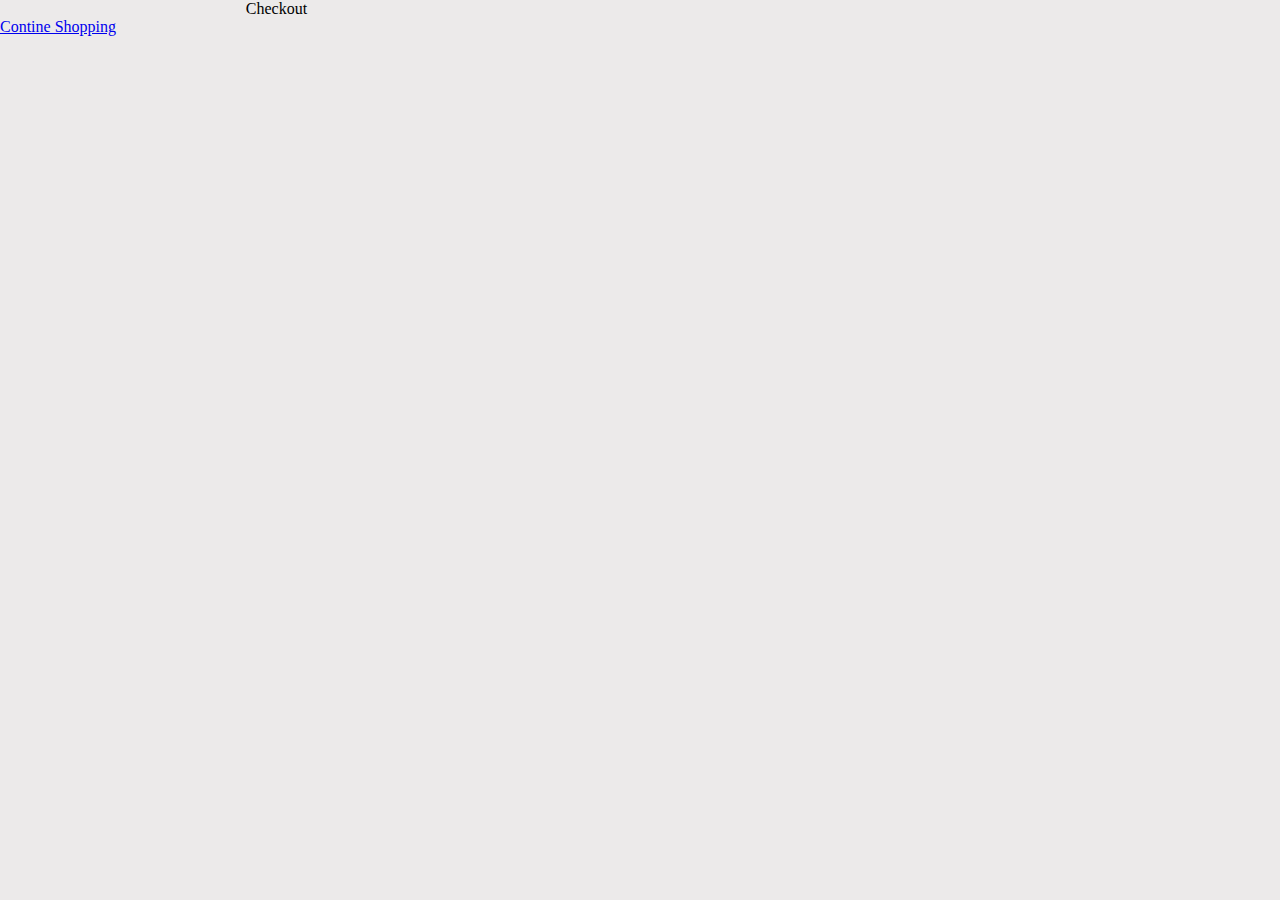
<file: cart.html>
<!DOCTYPE html>
<html lang="en">

<head>
  <meta charset="UTF-8">
  <meta name="viewport" content="width=device-width, initial-scale=1.0">
  <link rel="stylesheet" href="https://cdnjs.cloudflare.com/ajax/libs/font-awesome/6.4.2/css/all.min.css"
    integrity="sha512-z3gLpd7yknf1YoNbCzqRKc4qyor8gaKU1qmn+CShxbuBusANI9QpRohGBreCFkKxLhei6S9CQXFEbbKuqLg0DA=="
    crossorigin="anonymous" referrerpolicy="no-referrer" />
  <link href="https://cdn.jsdelivr.net/npm/bootstrap@5.3.2/dist/css/bootstrap.min.css" rel="stylesheet"
    integrity="sha384-T3c6CoIi6uLrA9TneNEoa7RxnatzjcDSCmG1MXxSR1GAsXEV/Dwwykc2MPK8M2HN" crossorigin="anonymous">
  <link rel="stylesheet" href="style.css">
  <title>Cart</title>
</head>

<body>

  <div id="cartContainer" class="d-flex flex-column align-items-center p-4 mb-4" style="width: 100%">

  </div>

  <div style="display: flex; justify-content: space-around; width: 90%; margin: auto">
    <span id="checkout" class="btn btn-success">Checkout</span>
    <div id="total-price"></div>
    <span id="clear-cart" onClick="emptyCart()"></span>
  </div>

  <div class="d-flex m-5">
    <a class="btn btn-info text-decoration-none text-white fw-bold" href="index.html">Contine Shopping</a>
  </div>

  <script src="https://cdn.jsdelivr.net/npm/@popperjs/core@2.11.8/dist/umd/popper.min.js"
    integrity="sha384-I7E8VVD/ismYTF4hNIPjVp/Zjvgyol6VFvRkX/vR+Vc4jQkC+hVqc2pM8ODewa9r"
    crossorigin="anonymous"></script>
  <script src="https://cdn.jsdelivr.net/npm/bootstrap@5.3.2/dist/js/bootstrap.min.js"
    integrity="sha384-BBtl+eGJRgqQAUMxJ7pMwbEyER4l1g+O15P+16Ep7Q9Q+zqX6gSbd85u4mG4QzX+"
    crossorigin="anonymous"></script>
  <script src="js/products.js"></script>
  <script src="js/auth.js"></script>
  <script src="js/cart.js"></script>
</body>

</html>
</file>
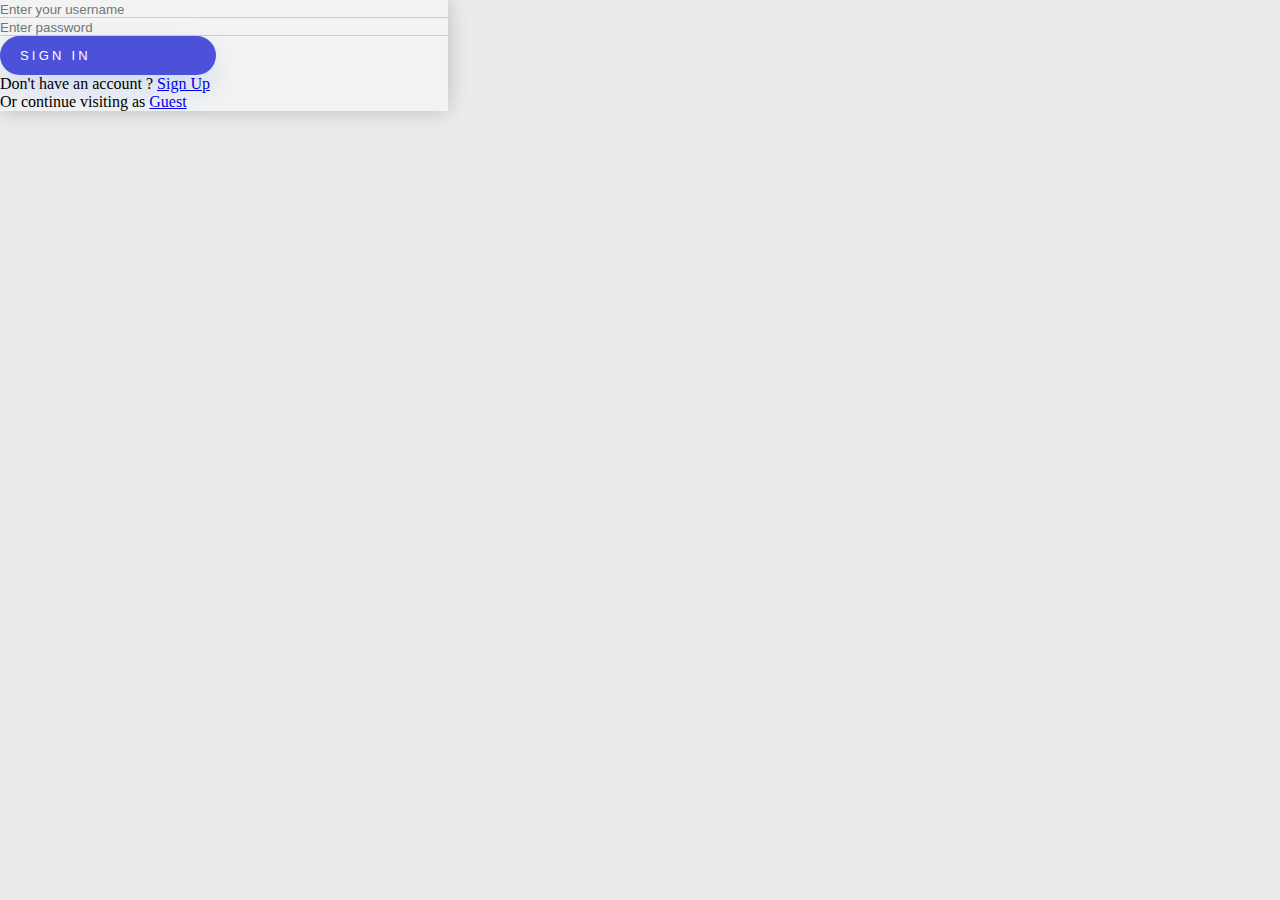
<file: login.html>
<!doctype html>
<html lang="en">

<head>
  <meta charset="utf-8">
  <meta name="viewport" content="width=device-width, initial-scale=1, shrink-to-fit=no">
  <link rel="stylesheet" href="https://cdnjs.cloudflare.com/ajax/libs/font-awesome/6.4.2/css/all.min.css"
    integrity="sha512-z3gLpd7yknf1YoNbCzqRKc4qyor8gaKU1qmn+CShxbuBusANI9QpRohGBreCFkKxLhei6S9CQXFEbbKuqLg0DA=="
    crossorigin="anonymous" referrerpolicy="no-referrer" />
  <link href="https://cdn.jsdelivr.net/npm/bootstrap@5.3.2/dist/css/bootstrap.min.css" rel="stylesheet"
    integrity="sha384-T3c6CoIi6uLrA9TneNEoa7RxnatzjcDSCmG1MXxSR1GAsXEV/Dwwykc2MPK8M2HN" crossorigin="anonymous">
  <link rel="stylesheet" href="style.css">

  <title>Contact Form #10</title>
</head>

<body>

  <div class="auth-container d-flex flex-column justify-content-center vh-100 align-items-center">
    <div class="row w-100">
      <div class="d-flex flex-column align-items-center justify-content-center ">
        <div class="form h-100 contact-wrap px-5 py-4">
          <span class="d-flex justify-content-center"><i class="fa-solid fa-house-user" style="color:rgb(76, 81, 218); font-size: 64px;"></i></span>
          <form method="post" id="contactForm" name="contactForm">
            <div class="row flex-column mt-5">
              <div class="col-md-12 form-group mb-3">
                <input type="text" class="auth-form-control" name="username" id="login-username" placeholder="Enter your username">
              </div>
            </div>
            <div class="row">
              <div class="col-md-12 form-group mb-3">
                <input type="password" class="auth-form-control" name="subject" id="login-password"
                  placeholder="Enter password">
              </div>
            </div>
            <input value="Sign In" class="auth-btn btn-block btn-primary rounded-0 px-4 w-100 mt-4 fw-bold text-center btn" onclick="login()">
          </form>
          <div class="form-footer text-center mt-4">
            <p>Don't have an account ?
            <a href="signup.html" class="text-decoration-none mx-4">Sign Up</a></p>
          </div>
          <div class="text-center"><p>Or continue visiting as <a class="text-decoration-none mx-4" href="index.html">Guest</a></p></div>
        </div>
      </div>
    </div>
  </div>

  <script src="https://cdn.jsdelivr.net/npm/@popperjs/core@2.11.8/dist/umd/popper.min.js"
    integrity="sha384-I7E8VVD/ismYTF4hNIPjVp/Zjvgyol6VFvRkX/vR+Vc4jQkC+hVqc2pM8ODewa9r"
    crossorigin="anonymous"></script>
  <script src="https://cdn.jsdelivr.net/npm/bootstrap@5.3.2/dist/js/bootstrap.min.js"
    integrity="sha384-BBtl+eGJRgqQAUMxJ7pMwbEyER4l1g+O15P+16Ep7Q9Q+zqX6gSbd85u4mG4QzX+"
    crossorigin="anonymous"></script>
    <script src="js/auth.js"></script>

</body>

</html>
</file>
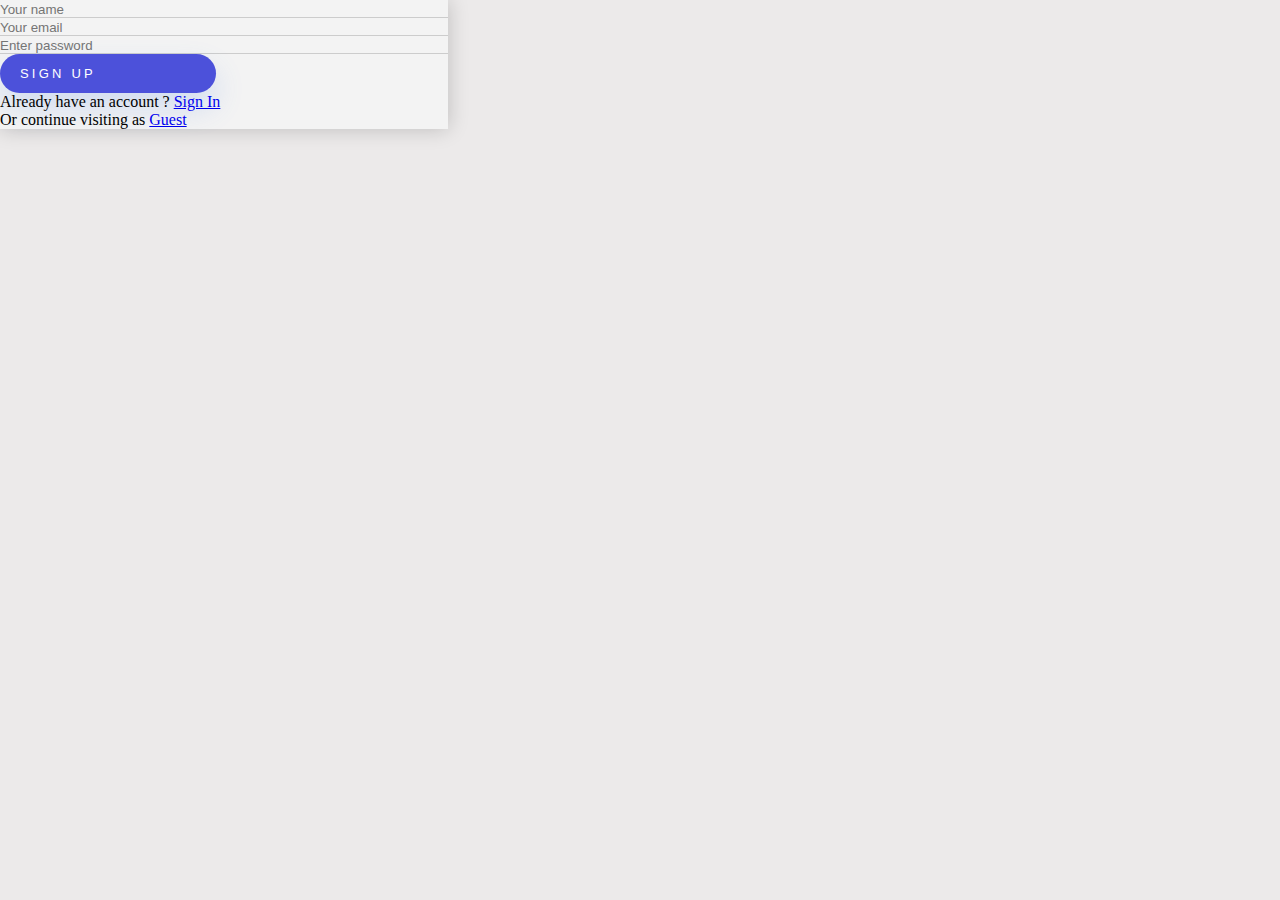
<file: signup.html>
<!doctype html>
<html lang="en">

<head>
  <!-- Required meta tags -->
  <meta charset="utf-8">
  <meta name="viewport" content="width=device-width, initial-scale=1, shrink-to-fit=no">
  <link rel="stylesheet" href="https://cdnjs.cloudflare.com/ajax/libs/font-awesome/6.4.2/css/all.min.css"
    integrity="sha512-z3gLpd7yknf1YoNbCzqRKc4qyor8gaKU1qmn+CShxbuBusANI9QpRohGBreCFkKxLhei6S9CQXFEbbKuqLg0DA=="
    crossorigin="anonymous" referrerpolicy="no-referrer" />
  <link href="https://cdn.jsdelivr.net/npm/bootstrap@5.3.2/dist/css/bootstrap.min.css" rel="stylesheet"
    integrity="sha384-T3c6CoIi6uLrA9TneNEoa7RxnatzjcDSCmG1MXxSR1GAsXEV/Dwwykc2MPK8M2HN" crossorigin="anonymous">
  <link rel="stylesheet" href="style.css">

  <title>Contact Form #10</title>
</head>

<body>
  <div class="auth-container d-flex flex-column justify-content-center align-items-center vh-100">
    <div class="row w-100">
      <div class="d-flex flex-column align-items-center justify-content-center ">
        <div class="form h-100 contact-wrap px-5 py-4">
          <span class="d-flex justify-content-center"><i class="fa-solid fa-house-user" style="color:rgb(76, 81, 218); font-size: 64px;"></i></span>
          <form method="post" id="contactForm" name="contactForm">
            <div class="row flex-column mt-5">
              <div class="col-md-12 form-group mb-3">
                <input type="text" class="auth-form-control" name="username" id="signup-username" placeholder="Your name">
              </div>
              <div class="col-md-12 form-group mb-3">
                <input type="login-email" class="auth-form-control" name="email" id="signup-email" placeholder="Your email">
              </div>
            </div>
            <div class="row">
              <div class="col-md-12 form-group mb-3">
                <input type="password" class="auth-form-control" name="password" id="signup-password"
                  placeholder="Enter password">
              </div>
            </div>
            <input value="Sign Up" class="auth-btn btn-block btn-primary rounded-0 px-4 w-100 mt-4 fw-bold text-center btn" onclick="register()"/>
          </form>
          <div class="form-footer text-center mt-4">
            <p>Already have an account ?
          <a href="login.html"  class="text-decoration-none ms-3">Sign In</a></p>
          </div> 
          <div class="text-center"><p>Or continue visiting as <a class="text-decoration-none ms-3" href="index.html">Guest</a></p></div>
        </div>
      </div>
    </div>
  </div>

  <script src="https://cdn.jsdelivr.net/npm/@popperjs/core@2.11.8/dist/umd/popper.min.js"
    integrity="sha384-I7E8VVD/ismYTF4hNIPjVp/Zjvgyol6VFvRkX/vR+Vc4jQkC+hVqc2pM8ODewa9r"
    crossorigin="anonymous"></script>
  <script src="https://cdn.jsdelivr.net/npm/bootstrap@5.3.2/dist/js/bootstrap.min.js"
    integrity="sha384-BBtl+eGJRgqQAUMxJ7pMwbEyER4l1g+O15P+16Ep7Q9Q+zqX6gSbd85u4mG4QzX+"
    crossorigin="anonymous"></script>

  <script src="js/auth.js"></script>

</body>

</html>
</file>
<file: style.css>
* {
  margin: 0;
  padding: 0;
  box-sizing: border-box;
}

body {
  background-color: #eceaea;
}

/*************** Start styling header ***************/
.nav-item .fa-bag-shopping {
  font-size: 28px;
  color: #ffffff
}

.top-navigation {
  padding-right: 35px;
  display: flex;
  justify-content: center;
}

.top-navigation-content {
  height: 100%;
  display: flex;
  list-style-type: none;
}

.top-navigation-content li{
  height: 100%;
  display: flex;
  align-items: center;
}

.top-navigation-content a {
  color: rgb(32, 32, 32);
  text-decoration: none;
}

.top-navigation-content .fa-user-cog {
  margin: 0 30px
}

.top-navigation-content sup span {
  width: 8px;
  height: 8px;
  border: 1px solid;
  padding: 6px;
  border-radius: 50%;
}

.top-dropdown-menu-container {
  position: relative;
  
}

.dropdown-content {
  position: absolute;
  top: 3.2em;
  left: -15px;
  z-index: 9999;
  background-color: #dfd9d9;
  box-shadow: 0px 8px 16px 0px rgba(1, 1, 1, 0.2);
  display: flex;
  flex-direction: column;
  justify-content: center;
  align-items: start;
  width: 120px;
  height: 150px;
  padding: 10px 0;
  list-style: none;
}

@media screen and (max-width: 992px) {
  .dropdown-content {
    left: -150px;
    top: -4em
  }
}

/* Style for the dropdown menu links */
.dropdown-content a {
  color: #333;
  padding: 5px 16px;
  text-decoration: none;
  white-space: nowrap; 
  margin-right: 10px;
  font-size: 13px;
}

.dropdown-content span {
  margin-left: 5px
}

/* Change color of links on hover */
.dropdown-content a:hover {
  color: #1f1e1e;
}

.nav-item .fa-heart span  {
  font-size: 12px;
  top: -13px;
  right: -15px;
  width: 20px;
  height: 20px;
  padding-top: 12%;
  border-radius: 50%;
  background-color: red;
  color: #ffffff;
  text-align: center;
}

.nav-item .fa-bag-shopping span  {
  font-size: 12px;
  top: -23px;
  right: -17px;
  width: 20px;
  height: 20px;
  padding-top: 35%;
  border-radius: 50%;
  background-color: red;
  color: #ffffff;
  text-align: center;
}

/*************** End styling header **************/

/*************** Index.html styles ***************/
#product-list {
  display: flex;
  justify-content: center;
  flex-wrap: wrap;
  gap: 30px;
  margin: 50px 0;
  width: 100%;
}

.items-container {
  width: 100%;
  margin-top: 4rem;
  margin-bottom: 4rem;
  display: flex;
  justify-content: center;
  align-items: center;
  column-gap: 10px
}

.item-container {
  background-color: #eceaea;
  width: 13rem;
  height: 340px;
  padding: 1rem;
  border: 1px solid rgba(0, 0, 0, 0.2);
  border-radius: 1rem;
  box-shadow: 2px 9px 14px rgba(0, 0, 0, 0.2);
}

.main-item {
  display: block;
  margin: 0 auto;
}

.item-heading {
  text-transform: capitalize;
}

.item-description {
  margin: .5rem 0;
  font-size: .9rem;
  font-weight: 200;
}

.item-price {
  text-align: center;
  font-size: 2rem;
  margin-bottom: 1rem;
}

.item-price sup {
  color: green;
}

.rating {
  margin: 3px 0;
  display: flex;
  justify-content: space-between;
  align-items: center;
}

.item-cart-btn {
  border: none;
  background-color: transparent;
  margin: 0 auto;
  width: 100%;
  border: 1px;
  font-weight: bold;
  padding: .5rem 1rem;
  background-color: #0dcaf0;
  color: #fff;
  border-radius: 2rem;
  font-size: 1.2rem;
  font-weight: 200;
  position: relative;
  cursor: pointer;
  transition: all .3s linear;
}

.item-cart-btn:hover {
  color: #fff;
  background-color: rgb(160, 110, 206);
}

.product-in-cart {
  text-align: center;
  width: 80%;
  height: 80px;
  display: flex;
  justify-content: center;
  align-items: center;
  margin: 0px auto;
}

/************** Styling login and signup pages *******************/

.text-black {
  color: #000;
}

.heading {
  font-size: 2.5rem;
  font-weight: 900;
}

.auth-form-control {
  width: 100%;
  border: none;
  border-bottom: 1px solid #ccc;
  padding-left: 0;
  padding-right: 0;
  border-radius: 0;
  background: none;
}

.auth-form-control:active,
.auth-form-control:focus {
  outline: none;
  box-shadow: none;
  border-color: #000;
}

.col-form-label {
  color: #000;
  font-size: 13px;
}

.custom-select {
  border: none;
  border-bottom: 1px solid #ccc;
  padding-left: 0;
  padding-right: 0;
  border-radius: 0;
}

.custom-select:active,
.custom-select:focus {
  outline: none;
  box-shadow: none;
  border-color: #000;
}

.auth-btn {
  padding: 12px 20px;
  border: none;
  border-radius: 0;
  font-size: 13px;
  letter-spacing: .2rem;
  text-transform: uppercase;
  border-radius: 30px !important;
}

.auth-btn.btn-primary {
  border-radius: 30px;
  background: rgb(76, 81, 218);
  color: #fff;

  box-shadow: 0 15px 30px 0 rgba(77, 128, 228, 0.2);
}

.auth-btn:hover {
  color: #fff;
}

.auth-btn:active,
.auth-btn:focus {
  outline: none;
  box-shadow: none;
}

.contact-wrap {
  box-shadow: 0 0px 20px 0 rgba(0, 0, 0, 0.2);
  background: #f3f3f3;
}

.contact-wrap .col-form-label {
  font-size: 14px;
  color: #b3b3b3;
  margin: 0 0 10px 0;
  display: inline-block;
  padding: 0;
}

.contact-wrap .form,
.contact-wrap .contact-info {
  padding: 40px;
}

.contact-wrap .contact-info {
  color: rgba(255, 255, 255, 0.5);
}

.contact-wrap .contact-info ul li {
  margin-bottom: 15px;
  color: rgba(255, 255, 255, 0.5);
}

.contact-wrap .contact-info ul li .wrap-icon {
  font-size: 20px;
  color: #fff;
  margin-top: 5px;
}

.contact-wrap .form {
  background: #fff;
}

.contact-wrap .form h3 {
  color: #000;
  font-size: 2rem;
  font-weight: 700;
  margin-bottom: 30px;
}

.contact-wrap .contact-info {
  height: 100vh;
  background-size: cover;
  background-position: center center;
  background-repeat: no-repeat;
}

.contact-wrap .contact-info a {
  position: absolute;
  top: 0;
  bottom: 0;
  left: 0;
  right: 0;
}

.contact-wrap .contact-info h3 {
  color: #fff;
  font-size: 20px;
  margin-bottom: 30px;
}

label.error {
  font-size: 12px;
  color: red;
}

#message {
  resize: vertical;
}

#form-message-warning,
#form-message-success {
  display: none;
}

#form-message-warning {
  color: #B90B0B;
}

#form-message-success {
  color: #55A44E;
  font-size: 18px;
  font-weight: bold;
}

.submitting {
  float: left;
  width: 100%;
  padding: 10px 0;
  display: none;
  font-weight: bold;
  font-size: 12px;
  color: #000;
}

/* media queries */
@media screen and (max-width: 580px) {
  .contact-wrap {
      width: 90% !important;
 
  }
  .form-footer {
    flex-direction: column;
  }
  .form-footer p {
    margin-bottom: 5px !important;
  }
  .my-sm {
    margin-top: 20px
  }
  .search-sort-container {
    flex-direction: column; 
    align-items: center;
    width: 65% !important;
  }
  .search-sort-container input, .search-sort-container div {
    width: 90% !important;
  }
}	

@media screen and (min-width: 581px) and (max-width: 850px) {
  .contact-wrap {
    width: 70% !important;
  } 
  .my-sm {
    margin-top: 20px
  }
}

@media screen and (min-width: 950px) {
  .contact-wrap {
    width: 35% !important;
  } 
}
</file>
